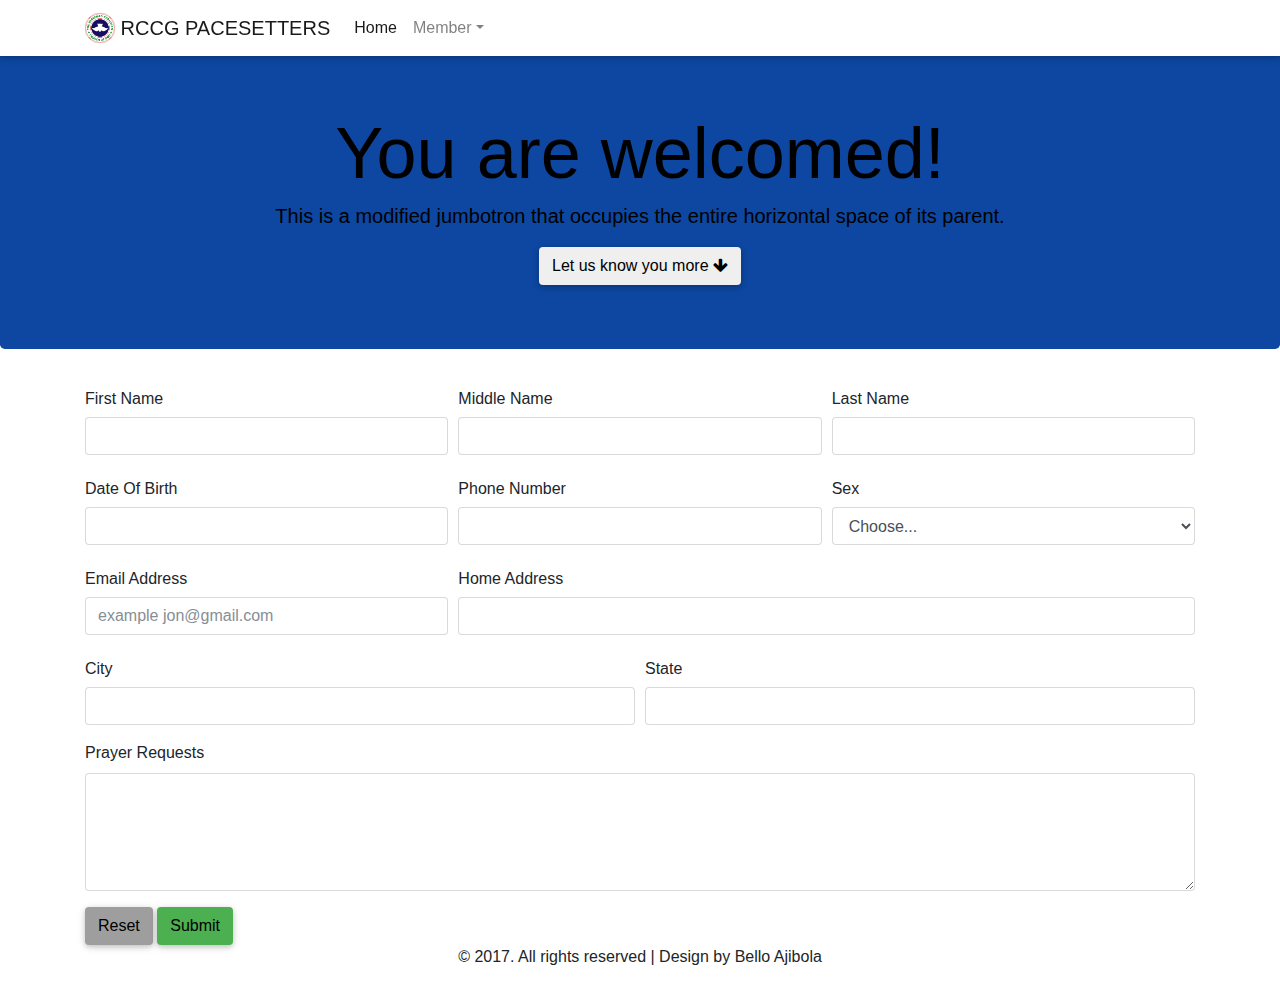
<file: index.html>
<!DOCTYPE html>
<html lang="en">
<head>
	<meta charset="UTF-8">
	<meta name="viewport" content="width=device-width, initial-scale=1, shrink-to-fit=no">
    <meta name="description" content="">
    <meta name="author" content="">
	<title>Document</title>
	<link rel="stylesheet" href="css/bootstrap.css">
	<link rel="stylesheet" href="css/font-awesome.css">
	<link rel="stylesheet" href="css/style.css">
</head>
<body>
	<!-- nav -->
	<nav class="navbar navbar-expand-lg navbar-light white black-text my-nav fixed-top">
  		<div class="container">
  			<a class="navbar-brand" href="index.html">
  			<img src="img/redeem.png" width="30" height="30" class="d-inline-block align-top" alt="">
  			RCCG PACESETTERS
  			</a>
  			<button class="navbar-toggler" type="button" data-toggle="collapse" data-target="#navbarSupportedContent" aria-controls="navbarSupportedContent" aria-expanded="false" aria-label="Toggle navigation">
    			<span class="navbar-toggler-icon"></span>
  			</button>

  			<div class="collapse navbar-collapse" id="navbarSupportedContent">
    			<ul class="navbar-nav mr-auto">
      				<li class="nav-item active">
        				<a class="nav-link" href="index.html">Home <span class="sr-only">(current)</span></a>
      				</li>
      				<li class="nav-item dropdown">
        				<a class="nav-link dropdown-toggle" href="#" role="button" id="dropdownMenuLink" data-toggle="dropdown" aria-haspopup="true" aria-expanded="false">Member</a>

        				<div class="dropdown-menu" aria-labelledby="dropdownMenuLink">
    						<a class="dropdown-item" href="index.html#reg-form"><i class="fa fa-user-plus" aria-hidden="true"></i> New Member</a>
    						<a class="dropdown-item" href="login.html"><i class="fa fa-sign-in" aria-hidden="true"></i> Login</a>
  						</div>
      				</li>
      				
    			</ul>
    		
  			</div>
  		</div>
	</nav>
	<!-- //nav -->
	<!-- content -->
	<div class="jumbotron blue darken-4 black-text" id="jumbo-holder">
  		<div class="container text-center">
    		<h1 class="display-3">You are welcomed!</h1>
    		<p class="lead">This is a modified jumbotron that occupies the entire horizontal space of its parent.</p>
    		<a href="#reg-form"><button class="btn my-btn">Let us know you more <i class="fa fa-arrow-down" aria-hidden="true"></i></button></a>
    		
    		
  		</div>
	</div>
	<!-- reg form -->
	<div class="container" id="reg-form">
		<form>
  			<div class="form-row">
   				 <div class="form-group col-xs-12 col-md-4">
      				<label for="firstName" class="col-form-label">First Name</label>
      				<input type="text" class="form-control" id="firstName" placeholder="">
    			</div>
    			<div class="form-group col-xs-12 col-md-4">
      				<label for="middleName" class="col-form-label">Middle Name</label>
      				<input type="text" class="form-control" id="middleName" placeholder="">
    			</div>
    			<div class="form-group col-xs-12 col-md-4">
      				<label for="lastName" class="col-form-label">Last Name</label>
      				<input type="text" class="form-control" id="lastName" placeholder="">
   				</div>
  			</div>
  			<div class="form-row">
   				 <div class="form-group col-xs-12 col-md-4">
      				<label for="dob" class="col-form-label">Date Of Birth</label>
      				<input type="number" class="form-control" id="dob" placeholder="">
    			</div>	
    			<div class="form-group col-xs-12 col-md-4">
      				<label for="phoneNumber" class="col-form-label">Phone Number </label>
      				<input type="number" class="form-control" id="phoneNumber" placeholder="">
    			</div>	
    			<div class="form-group col-xs-12 col-md-4">
      				<label for="Sex" class="col-form-label">Sex </label>
      				 <select class="form-control" id="Sex">
      				 	<option>Choose...</option>
      					<option>Male</option>
      					<option>Female</option>
    				</select>
    			</div>	
  			</div>
  			<div class="form-row">
   				 <div class="form-group col-xs-12 col-md-4">
      				<label for="emailAddress" class="col-form-label">Email Address</label>
      				<input type="email" class="form-control" id="emailAddress" placeholder="example jon@gmail.com">
    			</div>	
    			<div class="form-group col-xs-12 col-md-8">
      				<label for="homeAddress" class="col-form-label">Home Address </label>
      				<input type="text" class="form-control" id="homeAddress" placeholder="">
    			</div>	
  			</div>
  			<div class="form-row">
   				<div class="form-group col-xs-12 col-md-6">
      				<label for="city" class="col-form-label">City</label>
      				<input type="text" class="form-control" id="city">
    			</div>
    			<div class="form-group col-xs-12 col-md-6">
      				<label for="state" class="col-form-label">State</label>
      				<input type="text" class="form-control" id="state">
    			</div>
  			</div>
  			<div class="form-group">
    			<label for="prayerRequest">Prayer Requests</label>
    			<textarea class="form-control" id="prayerRequest" rows="5"></textarea>
  			</div>
  			
  			<button type="reset" class="btn grey my-btn">Reset</button>
  			<button type="submit" class="btn green my-btn">Submit</button>
  			<br>
		</form>
	</div>
	<!-- //reg from -->
	<!-- content -->
	<!-- footer -->
	<footer>
		<div class="page-footer">
			<p class="footer-copyright text-center">
				© 2017. All rights reserved | Design by Bello Ajibola
			</p>
		</div>
	</footer>

	<!-- //footer -->
	<script src="js/jquery-3.2.1.slim.min.js"></script>
	<script src="js/popper.min.js"></script>
	<script src="js/bootstrap.js"></script>
	<script src="js/script.js"></script>
</body>
</html>
</file>
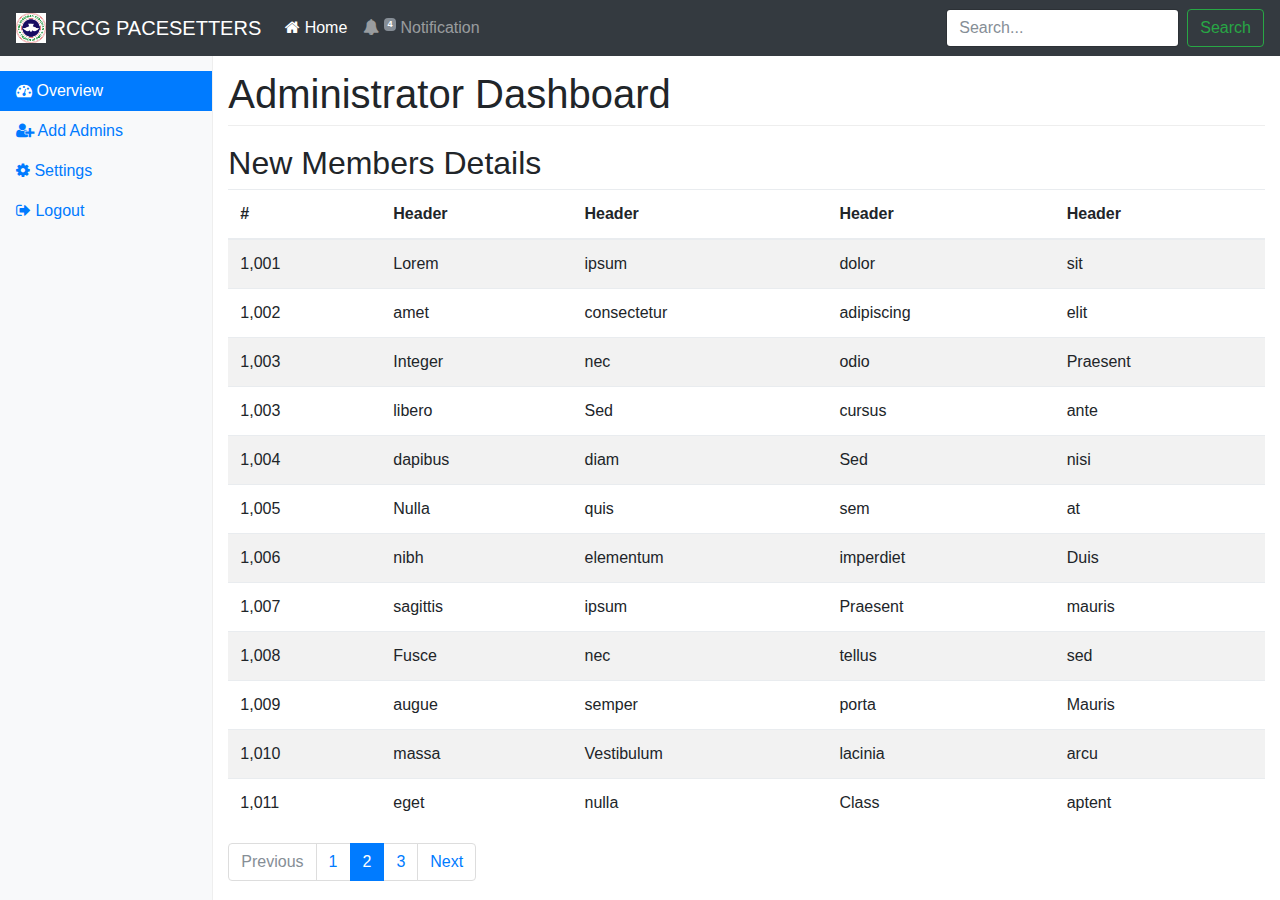
<file: admin.html>
<!DOCTYPE html>
<html lang="en">
  <head>
    <meta charset="utf-8">
    <meta name="viewport" content="width=device-width, initial-scale=1, shrink-to-fit=no">
    <meta name="description" content="">
    <meta name="author" content="">
    <title>Dashboard Template for Bootstrap</title>
    <link rel="stylesheet" href="css/bootstrap.css">
    <link rel="stylesheet" href="css/font-awesome.css">
    <link href="css/dashboard.css" rel="stylesheet">
  </head> 

  <body>
    <nav class="navbar navbar-expand-lg navbar-light  navbar-dark fixed-top bg-dark" my-nav fixed-top">
      
        <a class="navbar-brand" href="index.html">
        <img src="img/redeem.png" width="30" height="30" class="d-inline-block align-top" alt="">
        RCCG PACESETTERS
        </a>
        <button class="navbar-toggler" type="button" data-toggle="collapse" data-target="#navbarSupportedContent" aria-controls="navbarSupportedContent" aria-expanded="false" aria-label="Toggle navigation">
          <span class="navbar-toggler-icon"></span>
        </button>

        <div class="collapse navbar-collapse" id="navbarSupportedContent">
          <ul class="navbar-nav mr-auto">
              <li class="nav-item active">
                <a class="nav-link" href="index.html"><i class="fa fa-home" aria-hidden="true"></i> Home <span class="sr-only">(current)</span></a>
              </li>
               
              <li class="nav-item hide-on-med-and-up">
              <a class="nav-link active" href="#"><i class="fa fa-tachometer" aria-hidden="true"></i> Overview <span class="sr-only">(current)</span></a>
              </li>
              <li class="nav-item">
              <a class="nav-link" href="#"><i class="fa fa-bell" aria-hidden="true"></i>  <sup><span class="badge badge-secondary">4</span></sup> Notification</a>
            </li>
              <li class="nav-item hide-on-med-and-up">
              <a class="nav-link" href="#"><i class="fa fa-user-plus" aria-hidden="true"></i>  Add Admins</a>
            </li>
            <li class="nav-item hide-on-med-and-up">
              <a class="nav-link" href="#"><i class="fa fa-cog" aria-hidden="true"></i>  Settings</a>
            </li>
            <li class="nav-item hide-on-med-and-up">
              <a class="nav-link" href="#"><i class="fa fa-sign-out" aria-hidden="true"></i> Logout</a>
            </li>
          </ul>
          <form class="form-inline mt-2 mt-md-0">
            <input class="form-control mr-sm-2" type="text" placeholder="Search..." aria-label="Search">
            <button class="btn btn-outline-success my-2 my-sm-0" type="submit">Search</button>
          </form>
        </div>
      
  </nav>

    <div class="container-fluid">
      <div class="row">
        <nav class="col-sm-3 col-md-2 d-none d-sm-block bg-light sidebar">
          <ul class="nav nav-pills flex-column">
            <li class="nav-item">
              <a class="nav-link active" href="#"><i class="fa fa-tachometer" aria-hidden="true"></i> Overview <span class="sr-only">(current)</span></a>
            </li>
            <li class="nav-item">
              <a class="nav-link" href="#" data-toggle="modal" data-target="#addadminmodal"><i class="fa fa-user-plus" aria-hidden="true"></i>  Add Admins</a>

              
            </li>
            <li class="nav-item">
              <a class="nav-link" href="#"   data-toggle="modal" data-target="#settings"><i class="fa fa-cog"></i>  Settings</a>
            </li>
            <li class="nav-item">
              <a class="nav-link" href="#" data-toggle="modal" data-target="#logout"><i class="fa fa-sign-out" aria-hidden="true"></i> Logout</a>
            </li>
          </ul>
        </nav>

        <main class="col-sm-9 ml-sm-auto col-md-10 pt-3 grey" role="main">
          <h1>Administrator Dashboard</h1>


          <h2>New Members Details</h2>
          <div class="table-responsive">
            <table class="table table-striped">
              <thead>
                <tr>
                  <th>#</th>
                  <th>Header</th>
                  <th>Header</th>
                  <th>Header</th>
                  <th>Header</th>
                </tr>
              </thead>
              <tbody>
                <tr>
                  <td>1,001</td>
                  <td>Lorem</td>
                  <td>ipsum</td>
                  <td>dolor</td>
                  <td>sit</td>
                </tr>
                <tr>
                  <td>1,002</td>
                  <td>amet</td>
                  <td>consectetur</td>
                  <td>adipiscing</td>
                  <td>elit</td>
                </tr>
                <tr>
                  <td>1,003</td>
                  <td>Integer</td>
                  <td>nec</td>
                  <td>odio</td>
                  <td>Praesent</td>
                </tr>
                <tr>
                  <td>1,003</td>
                  <td>libero</td>
                  <td>Sed</td>
                  <td>cursus</td>
                  <td>ante</td>
                </tr>
                <tr>
                  <td>1,004</td>
                  <td>dapibus</td>
                  <td>diam</td>
                  <td>Sed</td>
                  <td>nisi</td>
                </tr>
                <tr>
                  <td>1,005</td>
                  <td>Nulla</td>
                  <td>quis</td>
                  <td>sem</td>
                  <td>at</td>
                </tr>
                <tr>
                  <td>1,006</td>
                  <td>nibh</td>
                  <td>elementum</td>
                  <td>imperdiet</td>
                  <td>Duis</td>
                </tr>
                <tr>
                  <td>1,007</td>
                  <td>sagittis</td>
                  <td>ipsum</td>
                  <td>Praesent</td>
                  <td>mauris</td>
                </tr>
                <tr>
                  <td>1,008</td>
                  <td>Fusce</td>
                  <td>nec</td>
                  <td>tellus</td>
                  <td>sed</td>
                </tr>
                <tr>
                  <td>1,009</td>
                  <td>augue</td>
                  <td>semper</td>
                  <td>porta</td>
                  <td>Mauris</td>
                </tr>
                <tr>
                  <td>1,010</td>
                  <td>massa</td>
                  <td>Vestibulum</td>
                  <td>lacinia</td>
                  <td>arcu</td>
                </tr>
                <tr>
                  <td>1,011</td>
                  <td>eget</td>
                  <td>nulla</td>
                  <td>Class</td>
                  <td>aptent</td>
                </tr>
              </tbody>
            </table>
          </div>

          <div class="align-center">
            
            <nav aria-label="...">
            <ul class="pagination">
              <li class="page-item disabled">
                <span class="page-link">Previous</span>
              </li>
              <li class="page-item"><a class="page-link" href="#">1</a></li>
              <li class="page-item active">
                <span class="page-link">
                  2
                  <span class="sr-only">(current)</span>
                </span>
              </li>
              <li class="page-item"><a class="page-link" href="#">3</a></li>
                <li class="page-item">
                  <a class="page-link" href="#">Next</a>
                </li>
              </ul>
          </nav>
          </div>
        </main>
      </div>
    </div>


    <!-- modals -->
    <div class="modal fade" id="addadminmodal" tabindex="-1" role="dialog" aria-labelledby="addadminmodal" aria-hidden="true">
        <div class="modal-dialog" role="document">
          <div class="modal-content">
            <div class="modal-header">
              <h5 class="modal-title" id="addadminmodal"><i class="fa fa-user-plus" aria-hidden="true"></i>  Add Admins</h5>
                <button type="button" class="close" data-dismiss="modal" aria-label="Close">
                  <span aria-hidden="true">&times;</span>
                </button>
      </div>
      <div class="modal-body">
        <form>
          <div class="form-group">
            <label for="name" class="form-control-label">Name</label>
            <input type="text" class="form-control" id="name">
          </div>
          <div class="form-group">
            <label for="username" class="form-control-label">Username</label>
            <input type="text" class="form-control" id="username">
          </div>
          <div class="form-group">
            <label for="email" class="form-control-label">Email</label>
            <input type="email" class="form-control" id="email">
          </div>
          <div class="form-group">
            <label for="password" class="form-control-label">Password</label>
            <input type="password" class="form-control" id="password">
          </div>
          <div class="form-group">
            <label for="conpassword" class="form-control-label">Confirm Password</label>
            <input type="text" class="form-control" id="conpassword">
          </div>
        </form>
      </div>
      <div class="modal-footer">
        <button type="button" class="btn btn-danger my-btn" data-dismiss="modal">Close</button>
        <button type="button" class="btn green my-btn">Add Admin</button>
      </div>
    </div>
  </div>
</div>


<div class="modal fade" id="settings" tabindex="-1" role="dialog" aria-labelledby="settings" aria-hidden="true">
        <div class="modal-dialog" role="document">
          <div class="modal-content">
            <div class="modal-header">
              <h5 class="modal-title" id="settings"><i class="fa fa-user-plus" aria-hidden="true"></i>  Settings</h5>
                <button type="button" class="close" data-dismiss="modal" aria-label="Close">
                  <span aria-hidden="true">&times;</span>
                </button>
      </div>
      <div class="modal-body">
        <div class="container">
          <ul class="nav nav-tabs">
  <li class="nav-item">
    <a class="nav-link active" data-toggle="tab" href="#usernametab" role="tab">Username</a>
  </li>
  <li class="nav-item">
    <a class="nav-link" data-toggle="tab" href="#emailtab" role="tab">Email</a>
  </li>
  <li class="nav-item">
    <a class="nav-link" data-toggle="tab" href="#passwordtab" role="tab">Password</a>
  </li>
</ul>


      <div class="tab-content">
  <div class="tab-pane active" id="usernametab" role="tabpanel">
    <form>
          <div class="form-group">
            <label for="setusername1" class="form-control-label">Former Username</label>
            <input type="text" class="form-control" id="setusername1">
          </div>
          <div class="form-group">
            <label for="setusername2" class="form-control-label">New Username</label>
            <input type="text" class="form-control" id="setusername2">
          </div>
         <button type="button" class="btn green my-btn">Update Username</button>
        </form>
  </div>
  <div class="tab-pane fade" id="emailtab" role="tabpanel">
    <form>
          <div class="form-group">
            <label for="setemail1" class="form-control-label">Former Email</label>
            <input type="text" class="form-control" id="setemail1">
          </div>
          <div class="form-group">
            <label for="setemail2" class="form-control-label">New Email</label>
            <input type="text" class="form-control" id="setemail2">
          </div>
         <button type="button" class="btn green my-btn">Update Email</button>
        </form>
  </div>
  <div class="tab-pane fade" id="passwordtab" role="tabpanel">
    <form>
          <div class="form-group">
            <label for="setpass1" class="form-control-label">Former Password</label>
            <input type="text" class="form-control" id="setpass1">
          </div>
          <div class="form-group">
            <label for="setpass2" class="form-control-label">New Password</label>
            <input type="text" class="form-control" id="setpass2">
          </div>
         <button type="button" class="btn green my-btn">Update Password</button>
        </form>
  </div>
  
</div>
        </div>
      </div>
      <div class="modal-footer">
        <button type="button" class="btn btn-danger my-btn" data-dismiss="modal">Close</button>
        
      </div>
    </div>
  </div>
</div>


<div class="modal fade " id="logout" tabindex="-1" role="dialog" aria-labelledby="logout" aria-hidden="true">
  <div class="modal-dialog modal-md" role="document">
          <div class="modal-content">
            <div class="modal-header">
              <h5 class="modal-title" id="addadminmodal">  Are you sure you want to logout?</h5>
                <button type="button" class="close" data-dismiss="modal" aria-label="Close">
                  <span aria-hidden="true">&times;</span>
                </button>
      </div>
      <div class="modal-body">
        <button type="button" class="btn btn-danger my-btn" data-dismiss="modal">Close</button>
        <button type="button" class="btn btn-primary">Confirm</button>
      </div>
      
    </div>
  </div>
  </div>
</div>

    <script src="js/jquery-3.2.1.slim.min.js"></script>
    <script src="js/popper.min.js"></script>
    <script src="js/bootstrap.js"></script>
    
  </body>
</html>
</file>
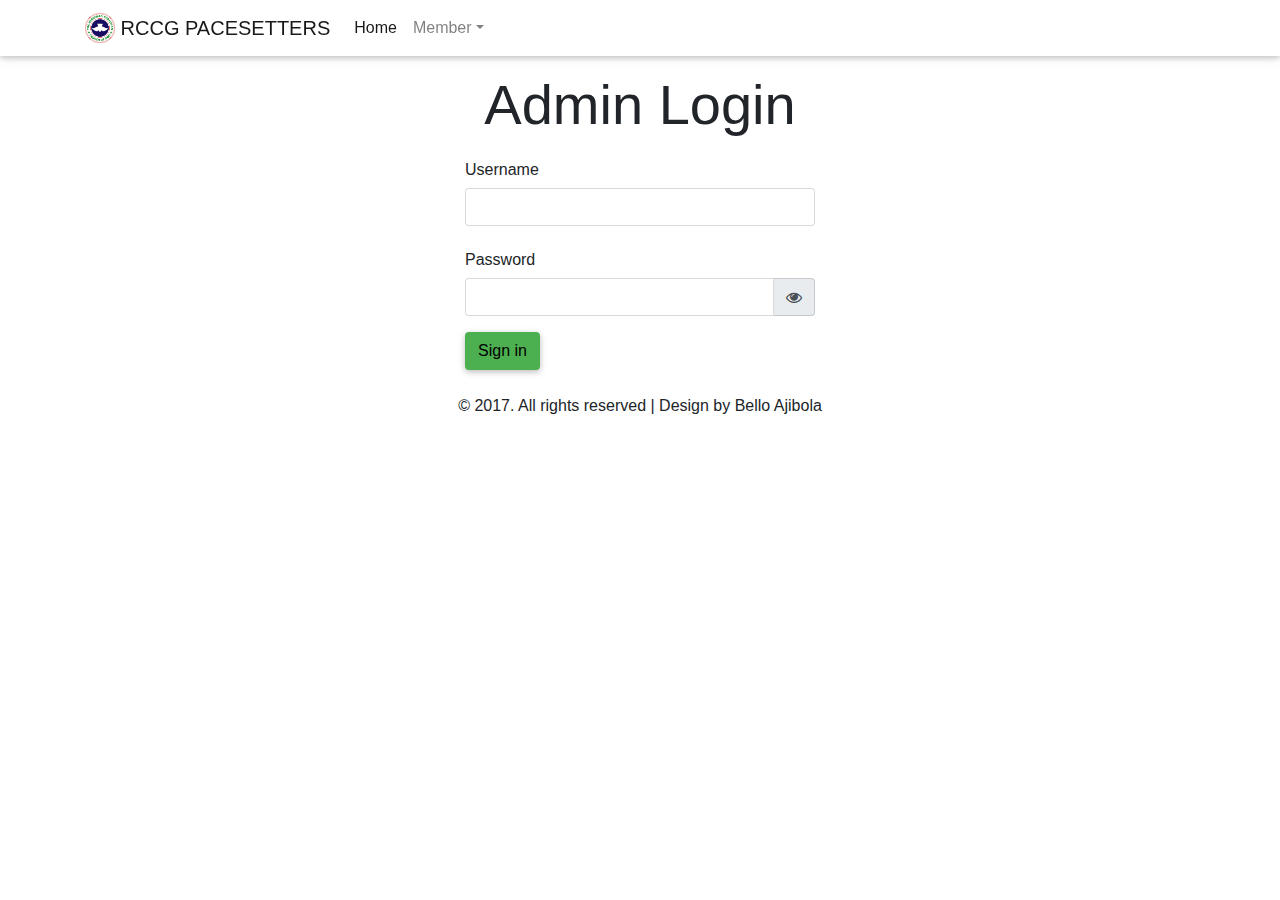
<file: login.html>
<!DOCTYPE html>
<html lang="en">
<head>
	<meta charset="UTF-8">
  <meta name="viewport" content="width=device-width, initial-scale=1, shrink-to-fit=no">
  <meta name="description" content="">
  <meta name="author" content="">
	<title>Document</title>
	<link rel="stylesheet" href="css/bootstrap.css">
	<link rel="stylesheet" href="css/font-awesome.css">
	<link rel="stylesheet" href="css/style.css">
</head>
<body>
	<!-- nav -->
	<nav class="navbar navbar-expand-lg navbar-light white black-text my-nav fixed-top">
      <div class="container">
        <a class="navbar-brand" href="index.html">
        <img src="img/redeem.png" width="30" height="30" class="d-inline-block align-top" alt="">
        RCCG PACESETTERS
        </a>
        <button class="navbar-toggler" type="button" data-toggle="collapse" data-target="#navbarSupportedContent" aria-controls="navbarSupportedContent" aria-expanded="false" aria-label="Toggle navigation">
          <span class="navbar-toggler-icon"></span>
        </button>

        <div class="collapse navbar-collapse" id="navbarSupportedContent">
          <ul class="navbar-nav mr-auto">
              <li class="nav-item active">
                <a class="nav-link" href="index.html">Home <span class="sr-only">(current)</span></a>
              </li>
              <li class="nav-item dropdown">
                <a class="nav-link dropdown-toggle" href="#" role="button" id="dropdownMenuLink" data-toggle="dropdown" aria-haspopup="true" aria-expanded="false">Member</a>

                <div class="dropdown-menu" aria-labelledby="dropdownMenuLink">
                <a class="dropdown-item" href="index.html#reg-form"><i class="fa fa-user-plus" aria-hidden="true"></i> New Member</a>
                <a class="dropdown-item" href="login.html"><i class="fa fa-sign-in" aria-hidden="true"></i> Login</a>
              </div>
              </li>
              
          </ul>
        
        </div>
      </div>
  </nav>
	<!-- //nav -->
	<!-- content -->
	
	<div class="container">
		<div class="row">
      <div class="col-md-4"></div>
      <div class="col-md-4" id="login-holder">
        <br>
        <p class="display-4 text-center">Admin Login</p>
        <!-- login form -->
        <form>
          <div class="form-group">
            <label for="Username" class="col-form-label">Username</label>
            <input type="text" class="form-control" id="Username" placeholder="">
          </div>
          <div class="form-group">
             <label for="password" class="col-form-label">Password</label>
              <div class="input-group">
              <input type="password" class="form-control" id="password" placeholder="">
              <div class="input-group-addon pass-addon"><i class="fa fa-eye" aria-hidden="true"></i></div>
            </div>
         </div>
        <button type="submit" class="btn green my-btn">Sign in</button>
      </form>
      <br>
      <!-- //login from -->
      </div>
    </div>
	</div>
	
	<!-- content -->
	<!-- footer -->
	<footer>
		<div class="page-footer">
			<p class="footer-copyright text-center">
				© 2017. All rights reserved | Design by Bello Ajibola
			</p>
		</div>
	</footer>
	<!-- //footer -->
	<script src="js/jquery-3.2.1.slim.min.js"></script>
	<script src="js/popper.min.js"></script>
	<script src="js/bootstrap.js"></script>
	<script src="js/script.js"></script>
</body>
</html>
</file>
<file: css/style.css>
/*customs*/
.my-btn{
 box-shadow: 0 2px 5px 0 rgba(0, 0, 0, 0.16), 0 2px 10px 0 rgba(0, 0, 0, 0.12);
 cursor: pointer;
}
.my-btn:hover{
	box-shadow: 0 5px 11px 0 rgba(0, 0, 0, 0.18), 0 4px 15px 0 rgba(0, 0, 0, 0.15);
}
.my-nav{
	box-shadow: 0 2px 5px 0 rgba(0, 0, 0, 0.16), 0 2px 10px 0 rgba(0, 0, 0, 0.12);
}
.my-pad-up{
	padding-top: 15px;
}
.pass-addon{
	 cursor: pointer;
}
footer.page-footer {
  margin-top: 50px;
  padding-top: 50px;
  background-color: #ee6e73;
}

footer.page-footer .footer-copyright {
  overflow: hidden;
  height: 50px;
  line-height: 50px;
  color: rgba(255, 255, 255, 0.8);
  background-color: rgba(51, 51, 51, 0.08);
}
.light, footer.page-footer .footer-copyright {
  font-weight: 300;
}
#login-holder,#jumbo-holder{
	margin-top: 50px;
}

/*colors*/
.green {
  background-color: #4CAF50 !important;
}
.shades.white {
  background-color: #FFFFFF !important;
}
.grey {
  background-color: #9e9e9e !important;
}

.black-text {
  color: #000000 !important;
}
.white {
  background-color: #FFFFFF !important;
}
.blue {
  background-color: #2196F3 !important;
}
.blue.darken-1 {
  background-color: #1E88E5 !important;
}

.blue-text.text-darken-1 {
  color: #1E88E5 !important;
}

.blue.darken-2 {
  background-color: #1976D2 !important;
}

.blue-text.text-darken-2 {
  color: #1976D2 !important;
}

.blue.darken-3 {
  background-color: #1565C0 !important;
}

.blue-text.text-darken-3 {
  color: #1565C0 !important;
}

.blue.darken-4 {
  background-color: #0D47A1 !important;
}
</file>
<file: css/dashboard.css>
/*
 * Base structure
 */

/* Move down content because we have a fixed navbar that is 3.5rem tall */
body {
  padding-top: 3.5rem;
}

/*
 * Typography
 */

h1 {
  margin-bottom: 20px;
  padding-bottom: 9px;
  border-bottom: 1px solid #eee;
}

/*
 * Sidebar
 */

.sidebar {
  position: fixed;
  top: 51px;
  bottom: 0;
  left: 0;
  z-index: 1000;
  padding: 20px;
  overflow-x: hidden;
  overflow-y: auto; /* Scrollable contents if viewport is shorter than content. */
  border-right: 1px solid #eee;
}

/* Sidebar navigation */
.sidebar {
  padding-left: 0;
  padding-right: 0;
}

.sidebar .nav {
  margin-bottom: 20px;
}

.sidebar .nav-item {
  width: 100%;
}

.sidebar .nav-item + .nav-item {
  margin-left: 0;
}

.sidebar .nav-link {
  border-radius: 0;
}

/*
 * Dashboard
 */

 /* Placeholders */
.placeholders {
  padding-bottom: 3rem;
}

.placeholder img {
  padding-top: 1.5rem;
  padding-bottom: 1.5rem;
}
/*customs*/
.my-btn{
 box-shadow: 0 2px 5px 0 rgba(0, 0, 0, 0.16), 0 2px 10px 0 rgba(0, 0, 0, 0.12);
 cursor: pointer;
}
.my-btn:hover{
  box-shadow: 0 5px 11px 0 rgba(0, 0, 0, 0.18), 0 4px 15px 0 rgba(0, 0, 0, 0.15);
}
/*media*/
@media only screen and (min-width: 601px) {
  .hide-on-med-and-up {
    display: none !important;
  }
}
/*colors*/
.green {
  background-color: #4CAF50 !important;
}
</file>
